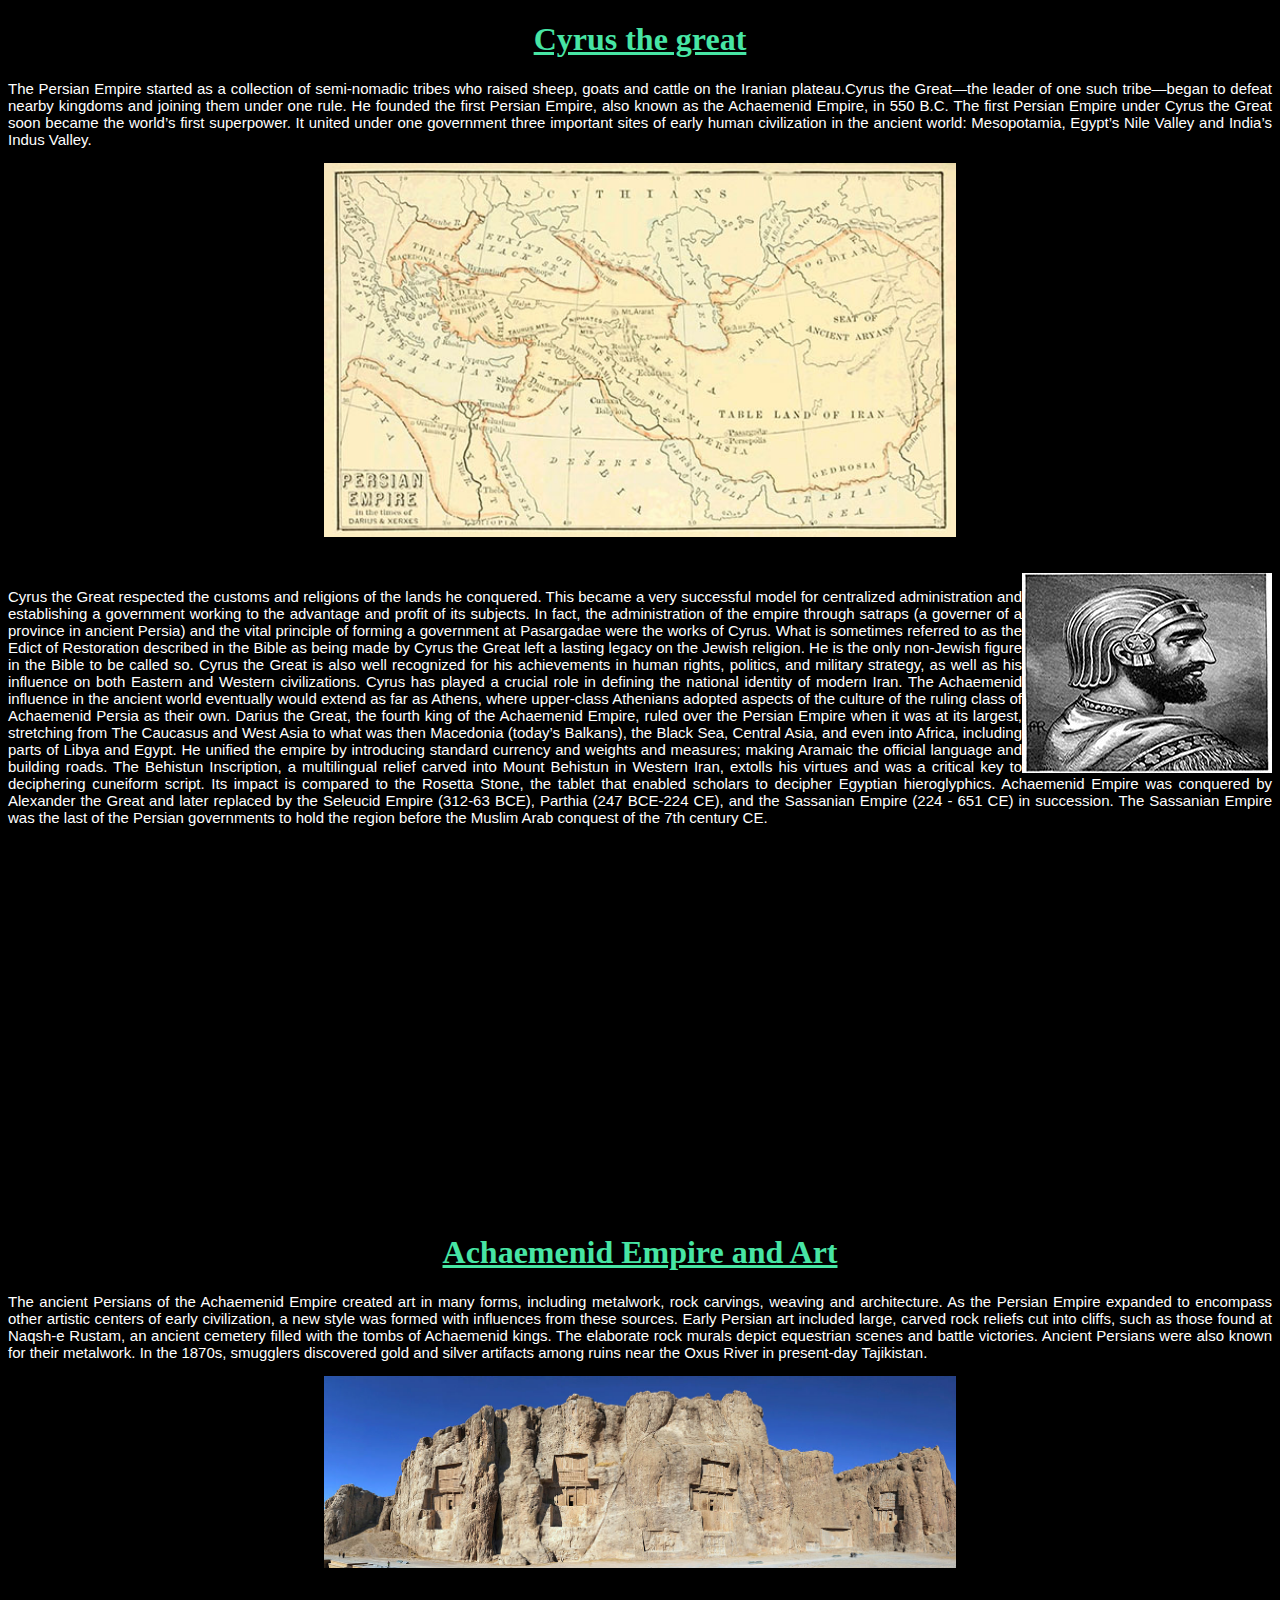
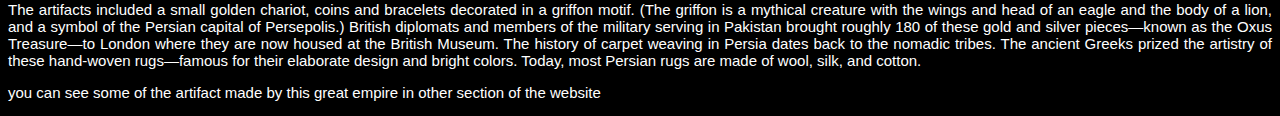
<file: ancient persia.html>
<!doctype html>
<html>
<header>
  <style>
    
    video {
  display: block;
  margin: auto;
}
    * {
  background-color:black;
  opacity: 1;
}
    h1 {color: #47E5A4; text-decoration: underline; text-align:center}
    h2 {color: #47E5A4; text-decoration: underline; text-align:center}
    p {font-size: 15px;
      color: white;
      font-family: Helvetica;
      text-align: justify;
      text-justify: inter-word;
    }
    .center {
  display: block;
  margin-left: auto;
  margin-right: auto;
  width: 50%;
}
 figcaption { position: center;
    }
</style>
<title> who was Cyrus the great? </title>
</header>
<body>
<h1>Cyrus the great </h1>
 <p>The Persian Empire started as a collection of semi-nomadic tribes who raised sheep, goats and cattle on the Iranian plateau.Cyrus the Great—the leader of one such tribe—began to defeat nearby kingdoms and joining them under one rule. He founded the first Persian Empire, also known as the Achaemenid Empire, in 550 B.C.
The first Persian Empire under Cyrus the Great soon became the world’s first superpower. It united under one government three important sites of early human civilization in the ancient world: Mesopotamia, Egypt’s Nile Valley and India’s Indus Valley.</p>
 <div class="image">
<img src="images/map.jpg" alt="The persian empire map" class="center">
  <figcaption>The persian empire of ancient Iran </figcaption>
 </div>
 <br>
<img src="images/c1.jpg" align="right">
<p> Cyrus the Great respected the customs and religions of the lands he conquered. 
This became a very successful model for centralized administration and establishing a government working to the advantage and profit of its subjects. In fact, the administration of the empire through satraps (a governer of a province in ancient Persia) and the vital principle of forming a government at Pasargadae were the works of Cyrus. What is sometimes referred to as the Edict of Restoration described in the Bible as being made by Cyrus the Great left a lasting legacy on the Jewish religion. He is the only non-Jewish figure in the Bible to be called so. 
Cyrus the Great is also well recognized for his achievements in human rights, politics, and military strategy, as well as his influence on both Eastern and Western civilizations. Cyrus has played a crucial role in defining the national identity of modern Iran. The Achaemenid influence in the ancient world eventually would extend as far as Athens, where upper-class Athenians adopted aspects of the culture of the ruling class of Achaemenid Persia as their own.
Darius the Great, the fourth king of the Achaemenid Empire, ruled over the Persian Empire when it was at its largest, stretching from The Caucasus and West Asia to what was then Macedonia (today’s Balkans), the Black Sea, Central Asia, and even into Africa, including parts of Libya and Egypt. He unified the empire by introducing standard currency and weights and measures; making Aramaic the official language and building roads. The Behistun Inscription, a multilingual relief carved into Mount Behistun in Western Iran, extolls his virtues and was a critical key to deciphering cuneiform script. Its impact is compared to the Rosetta Stone, the tablet that enabled scholars to decipher Egyptian hieroglyphics.
Achaemenid Empire was conquered by Alexander the Great and later replaced by the Seleucid Empire (312-63 BCE), Parthia (247 BCE-224 CE), and the Sassanian Empire (224 - 651 CE) in succession. The Sassanian Empire was the last of the Persian governments to hold the region before the Muslim Arab conquest of the 7th century CE.</p>
 <br>
  <br>
  <iframe width="500" height="300" src="https://www.youtube.com/embed/eCTyU3G5FEo" frameborder="0" allow="accelerometer; autoplay; encrypted-media; gyroscope; picture-in-picture" allowfullscreen class= center></iframe>
<br>
  <br>
 <h1>Achaemenid Empire and Art</h1>
<p>The ancient Persians of the Achaemenid Empire created art in many forms, including metalwork, rock carvings, weaving and architecture. As the Persian Empire expanded to encompass other artistic centers of early civilization, a new style was formed with influences from these sources.
Early Persian art included large, carved rock reliefs cut into cliffs, such as those found at Naqsh-e Rustam, an ancient cemetery filled with the tombs of Achaemenid kings. The elaborate rock murals depict equestrian scenes and battle victories.
Ancient Persians were also known for their metalwork. In the 1870s, smugglers discovered gold and silver artifacts among ruins near the Oxus River in present-day Tajikistan.
 </p>
 <img src="images/rustam.jpg" alt="The Naghsh-Rustam-Fars,IRAN" class="center">
  <figcaption>Nghsh Rustam, Fras, Iran </figcaption>
<p>The artifacts included a small golden chariot, coins and bracelets decorated in a griffon motif. (The griffon is a mythical creature with the wings and head of an eagle and the body of a lion, and a symbol of the Persian capital of Persepolis.)
British diplomats and members of the military serving in Pakistan brought roughly 180 of these gold and silver pieces—known as the Oxus Treasure—to London where they are now housed at the British Museum.
The history of carpet weaving in Persia dates back to the nomadic tribes. The ancient Greeks prized the artistry of these hand-woven rugs—famous for their elaborate design and bright colors. Today, most Persian rugs are made of wool, silk, and cotton.
 </p>
  <p> you can see some of the artifact made by this great empire in other section of the website</p>
  
</body>
</html>
</file>
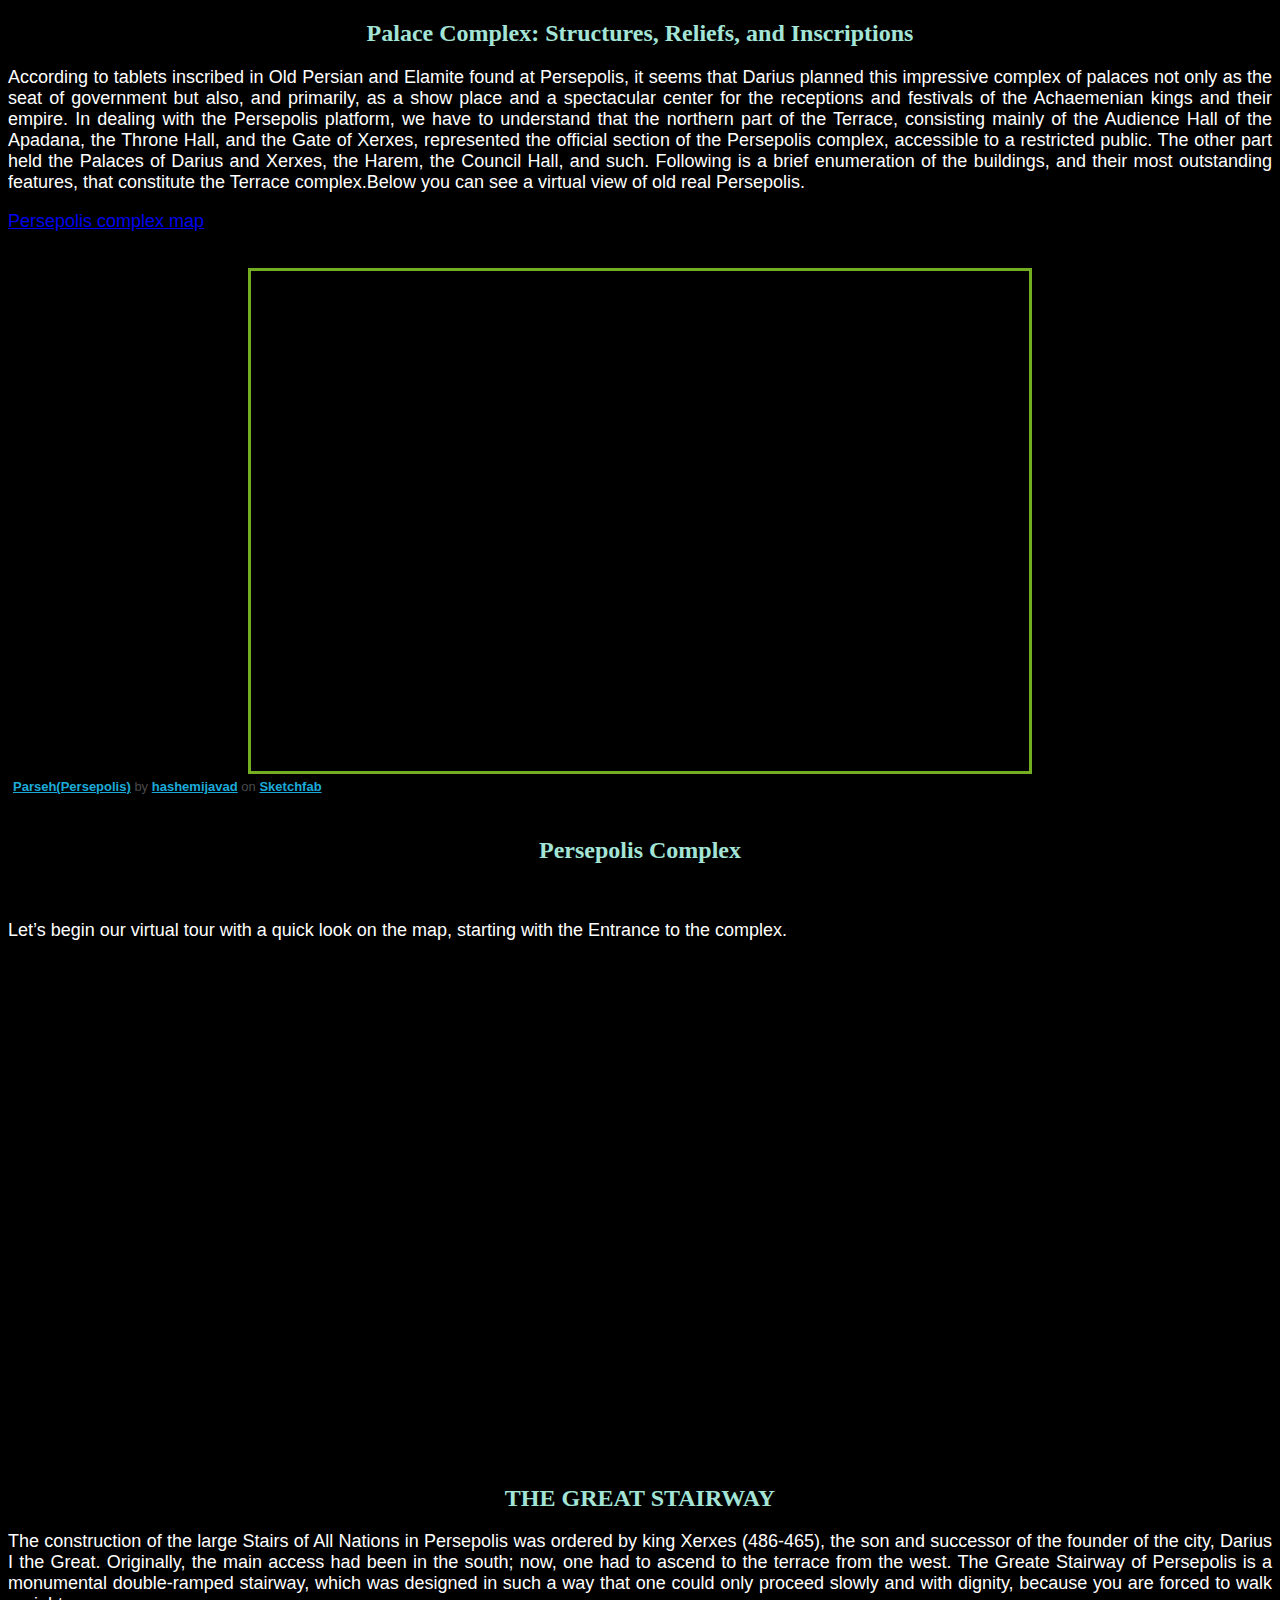
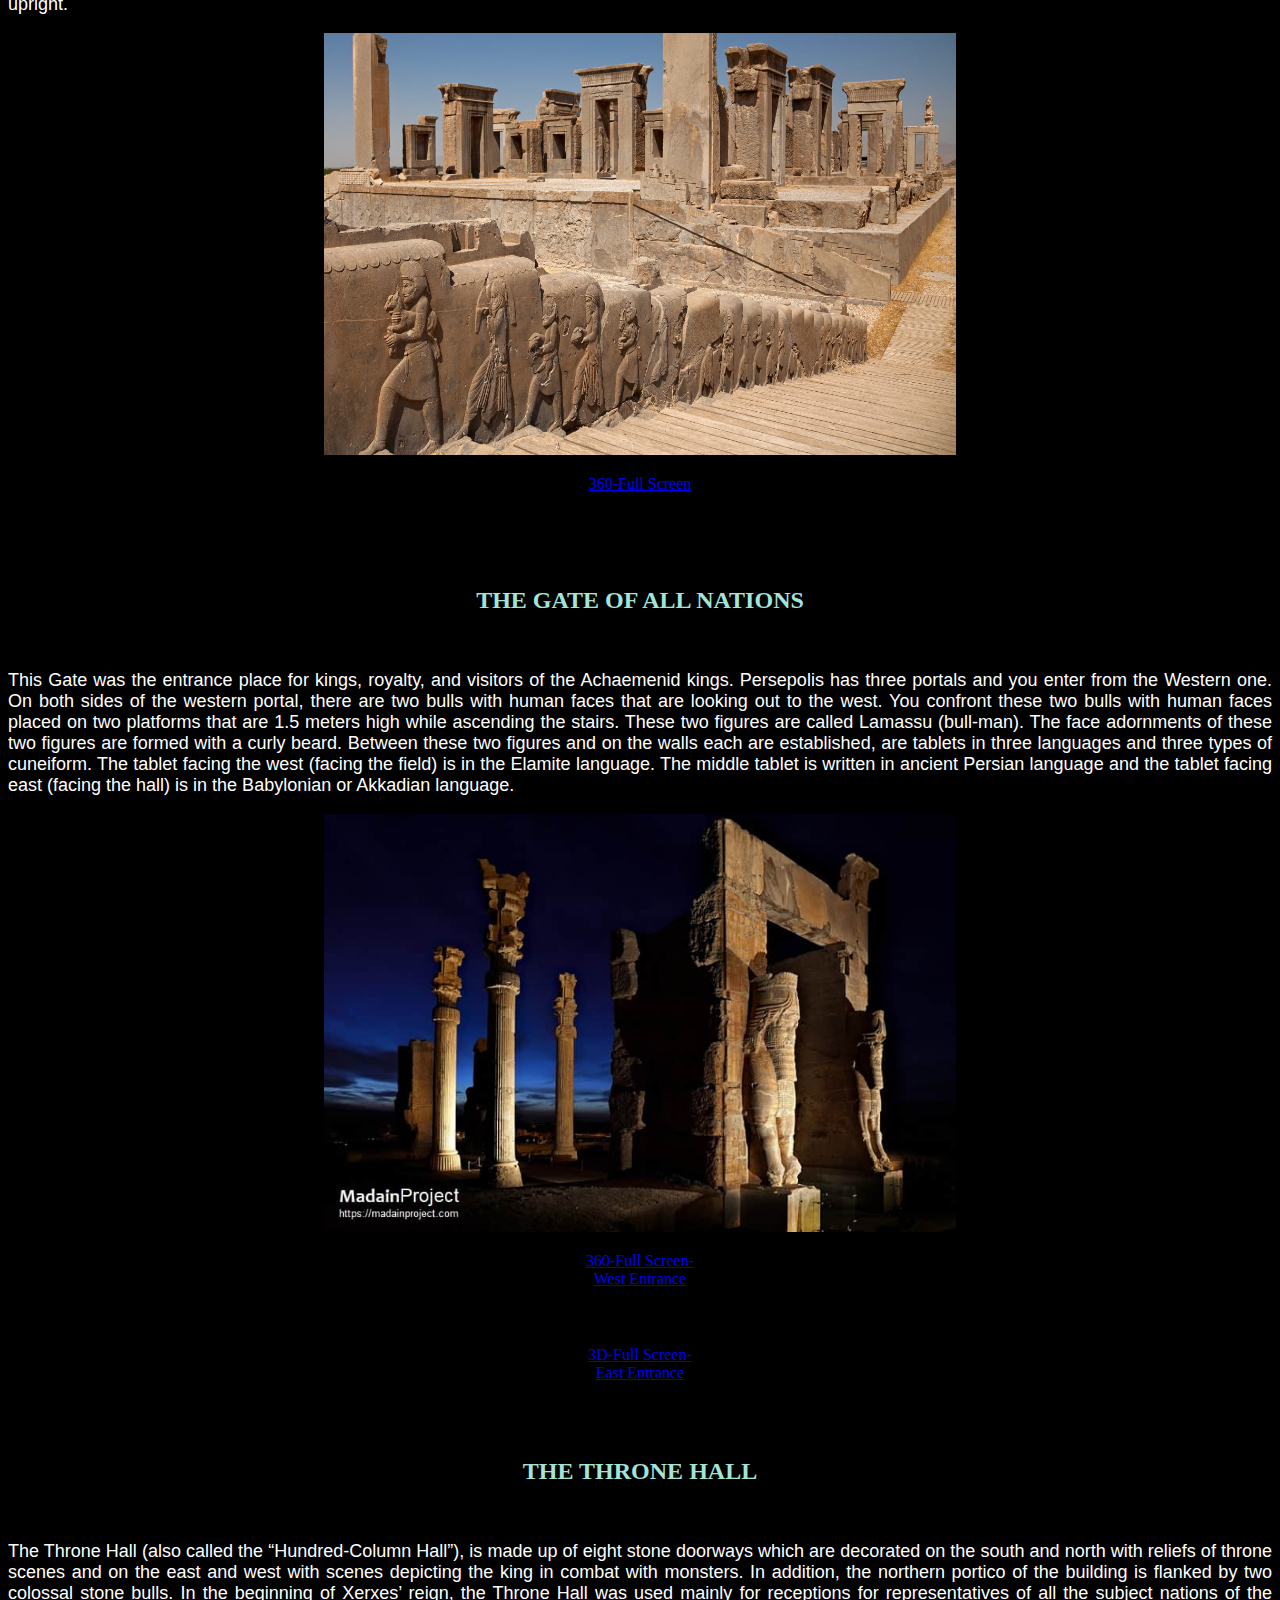
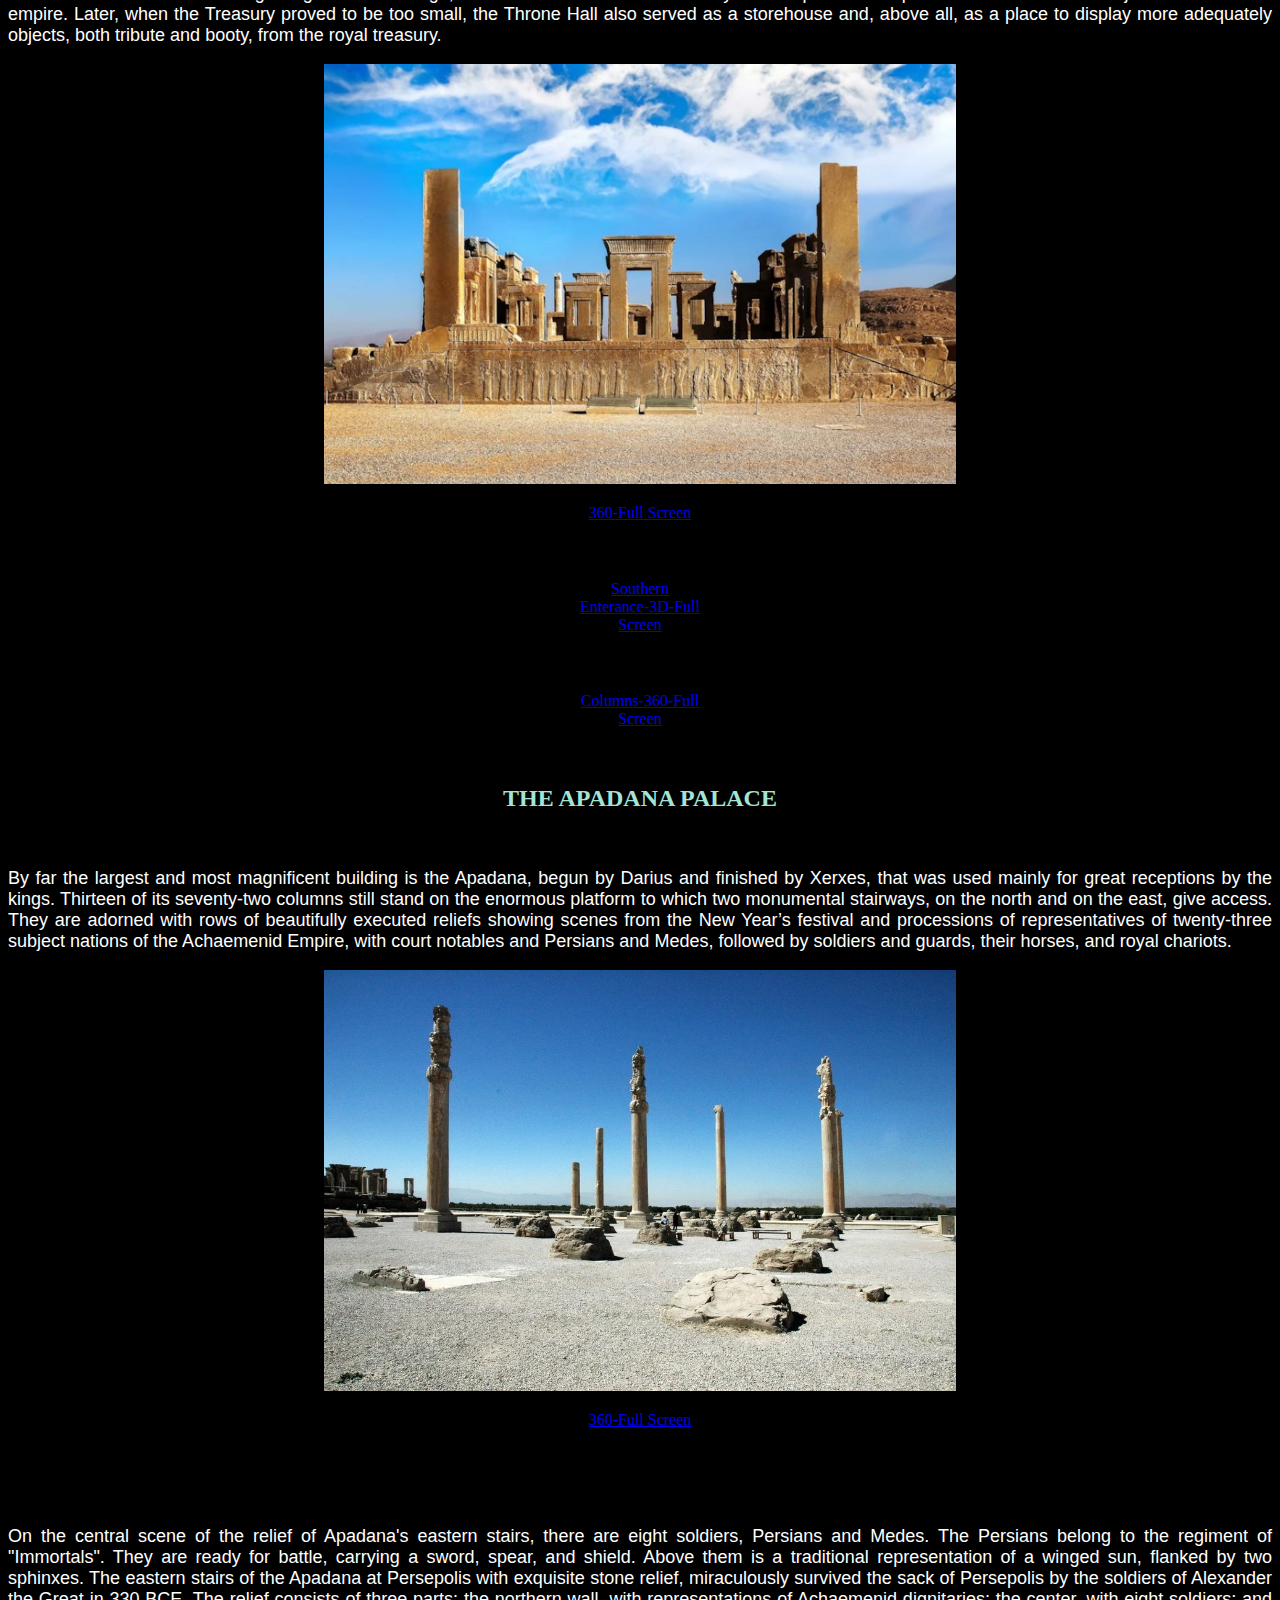
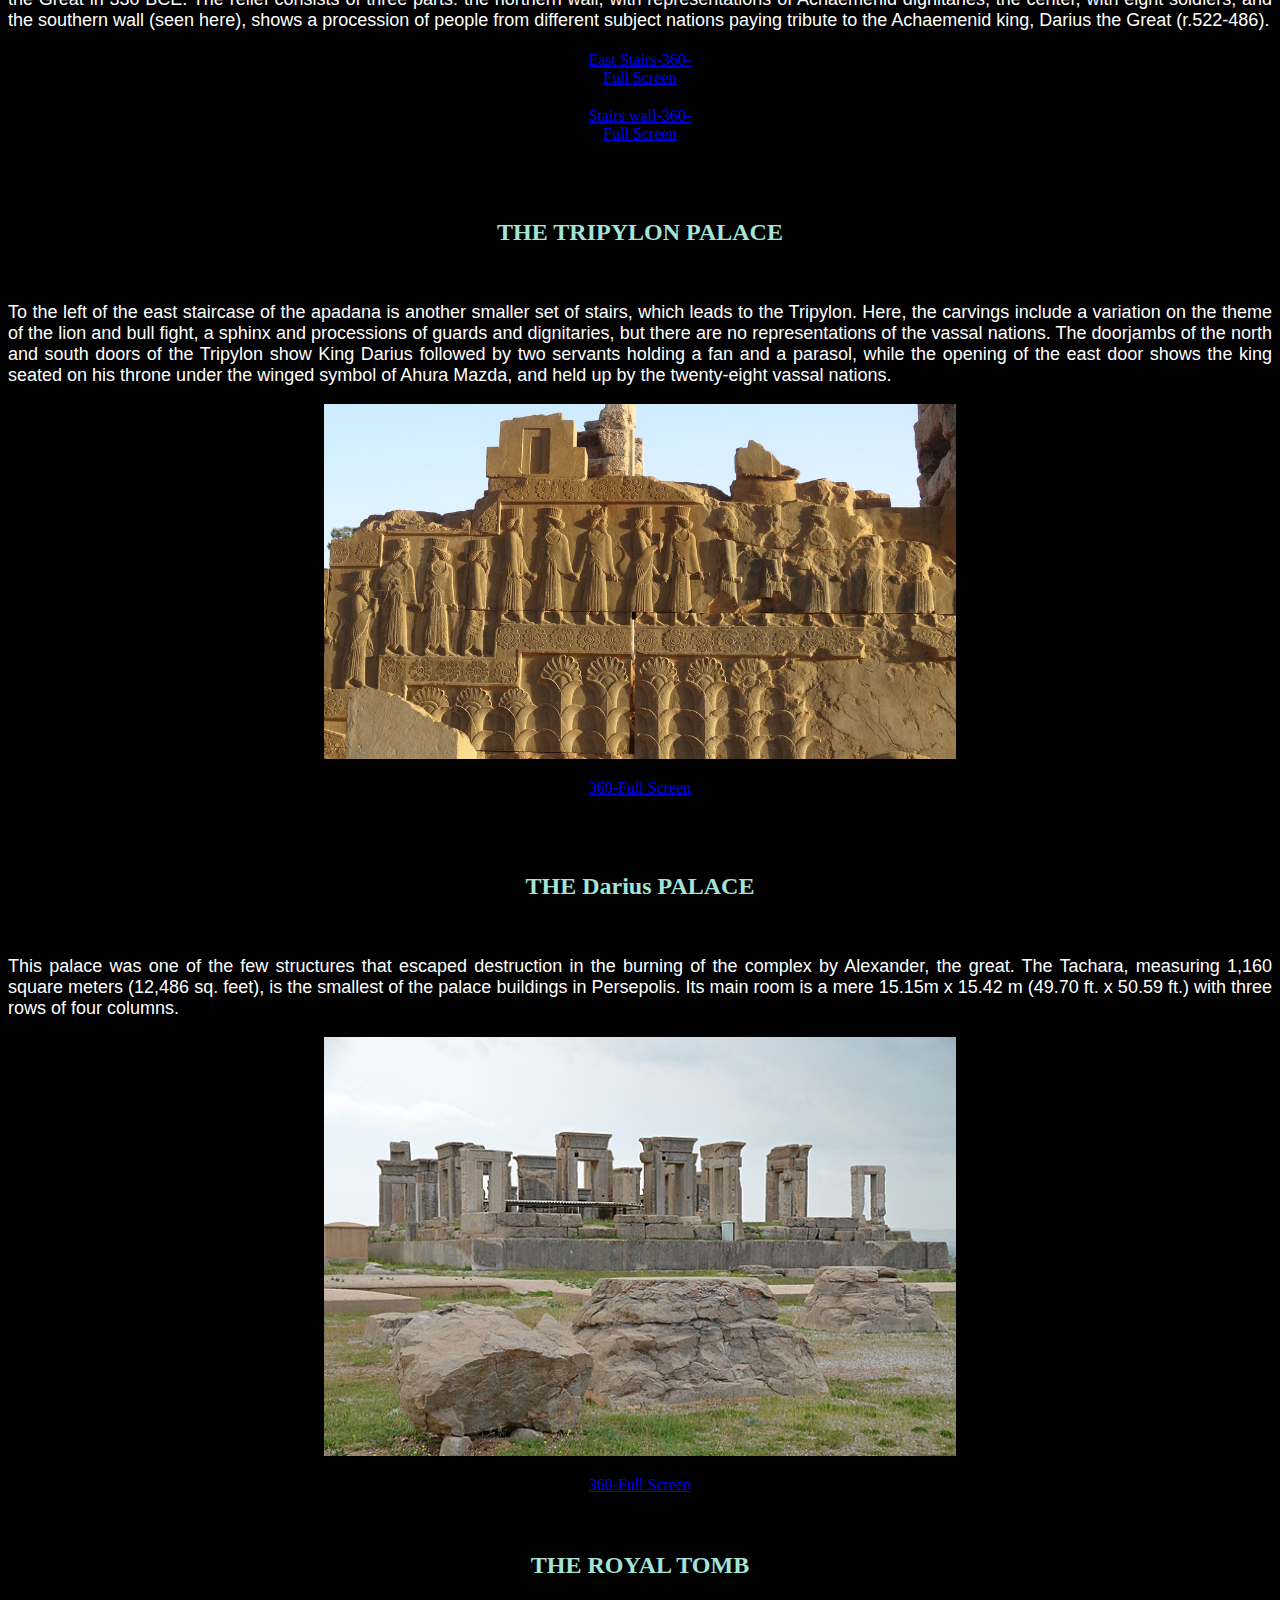
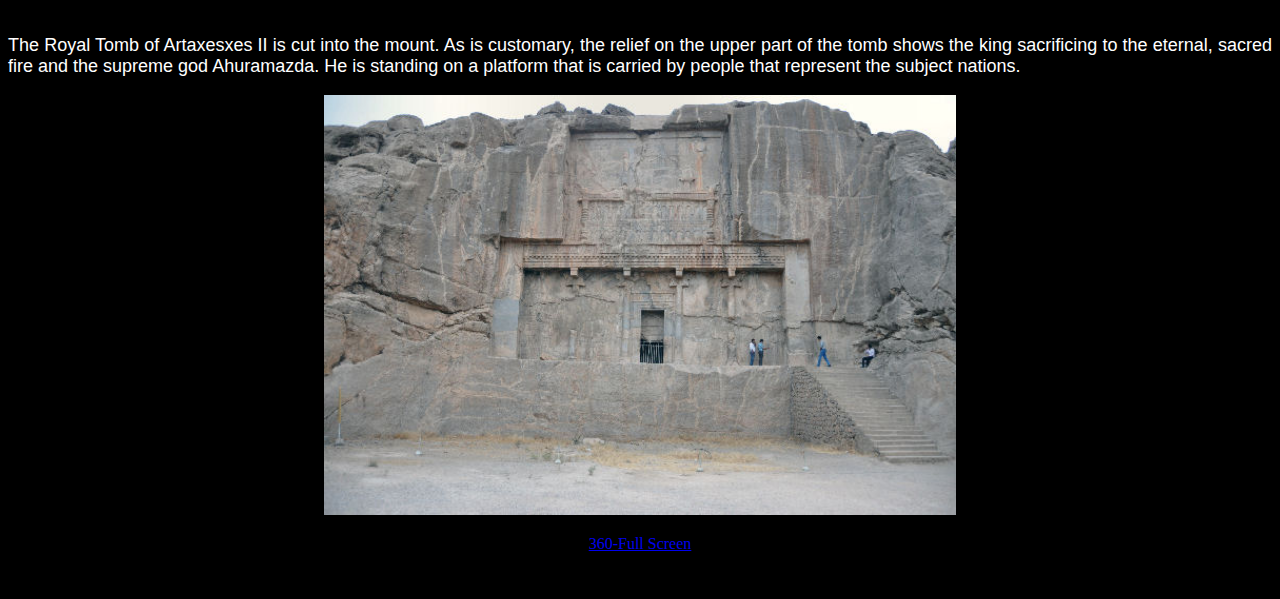
<file: persepolis.html>
<!doctype html>
<html>
<header>
  <style>
  * {
  background-color: black;
  opacity: 1;
}
    h1 {color: #A3E4D7; text-align:center;text-decoration: non
    }
    h2 {color: #A3E4D7; text-align:center;text-decoration: non
    }
    p {font-size: 18px;
      color: white;
      font-family: Helvetica;
      text-align: justify;
      text-justify: inter-word;
      text-decoration: noneborderline
    }
    .center {
  display: block;
  margin-left: auto;
  margin-right: auto;
  width: 50%;
}
 figcaption { position: center;
    }
iframe {
  margin: auto;
  width: 60%;
  border: 3px solid #73AD21;
  padding: 10px;
  display: block;
}
    .center {
   margin-top: 15px;
   text-align: center;
   font-size: 25px;
   color: red;
   display: block;
}
</style>
<title> Persepolis </title>
</header>
<body>
<h2> <style="text-align:center">Palace Complex: Structures, Reliefs, and Inscriptions </h2>
 <p> According to tablets inscribed in Old Persian and Elamite found at Persepolis, it seems that Darius planned this impressive complex of palaces not only as the seat of government but also, and primarily, as a show place and a spectacular center for the receptions and festivals of the Achaemenian kings and their empire. In dealing with the Persepolis platform, we have to understand that the northern part of the Terrace, consisting mainly of the Audience Hall of the Apadana, the Throne Hall, and the Gate of Xerxes, represented the official section of the Persepolis complex, accessible to a restricted public. The other part held the Palaces of Darius and Xerxes, the Harem, the Council Hall, and such. Following is a brief enumeration of the buildings, and their most outstanding features, that constitute the Terrace complex.Below you can see a virtual view of old real Persepolis.</p>
 <p><a href="http://www.emersonkent.com/images/persepolis_palace.jpg">Persepolis complex map </a></p>
  <br>
  <div class="sketchfab-embed-wrapper">
    <iframe title="A 3D model" width="640" height="480" src="https://sketchfab.com/models/3c0b8c6410cc486a98841f6685784e0b/embed?autostart=1&amp;ui_controls=1&amp;ui_infos=1&amp;ui_inspector=1&amp;ui_stop=1&amp;ui_watermark=1&amp;ui_watermark_link=1" frameborder="0" allow="autoplay; fullscreen; vr" mozallowfullscreen="true" webkitallowfullscreen="true"></iframe>
    <p style="font-size: 13px; font-weight: normal; margin: 5px; color: #4A4A4A;">
        <a href="https://sketchfab.com/3d-models/parsehpersepolis-3c0b8c6410cc486a98841f6685784e0b?utm_medium=embed&utm_source=website&utm_campaign=share-popup" target="_blank" style="font-weight: bold; color: #1CAAD9;">Parseh(Persepolis)</a>
        by <a href="https://sketchfab.com/hashemijavad?utm_medium=embed&utm_source=website&utm_campaign=share-popup" target="_blank" style="font-weight: bold; color: #1CAAD9;">hashemijavad</a>
        on <a href="https://sketchfab.com?utm_medium=embed&utm_source=website&utm_campaign=share-popup" target="_blank" style="font-weight: bold; color: #1CAAD9;">Sketchfab</a>
    </p>
</div>

  <br>
  <h2> Persepolis Complex </h2>
  <br>
<p> Let’s begin our virtual tour with a quick look on the map, starting with the Entrance to the complex. </p>
  <iframe src="https://www.google.com/maps/embed?pb=!4v1597585926816!6m8!1m7!1sCAoSLEFGMVFpcE12Znc0ZEV1Wk1RdHF6UGlIOHo3UFdwOWR1V1YzQ0FzS2otbUNw!2m2!1d29.93453109514563!2d52.88396213203669!3f278.43!4f0!5f0.7820865974627469" width="600" height="450" frameborder="0" style="border:0;" allowfullscreen="" aria-hidden="false" tabindex="0"></iframe>
 <br>
 <br>
    <h2>THE GREAT STAIRWAY</h2>
<p>The construction of the large Stairs of All Nations in Persepolis was ordered by king Xerxes (486-465), the son and successor of the founder of the city, Darius I the Great. Originally, the main access had been in the south; now, one had to ascend to the terrace from the west.
The Greate Stairway of Persepolis is a monumental double-ramped stairway, which was designed in such a way that one could only proceed slowly and with dignity, because you are forced to walk upright.
</p>
 <div class="image">
<img src="images/stair.jpg" alt="" class="center">
<a href="http://stockholm360.net/fp?id=persepolis-great-stairway" style="margin:20px auto; text-align:center; display:block; width:120px;" class="button large hpbottom">360-Full Screen</a>
<br>
<br>
<br>
    <h2>THE GATE OF ALL NATIONS</h2>
<br>
<p>This Gate was the entrance place for kings, royalty, and visitors of the Achaemenid kings. Persepolis has three portals and you enter from the Western one. On both sides of the western portal, there are two bulls with human faces that are looking out to the west. You confront these two bulls with human faces placed on two platforms that are 1.5 meters high while ascending the stairs. These two figures are called Lamassu (bull-man). The face adornments of these two figures are formed with a curly beard. Between these two figures and on the walls each are established, are tablets in three languages and three types of cuneiform. The tablet facing the west (facing the field) is in the Elamite language. The middle tablet is written in ancient Persian language and the tablet facing east (facing the hall) is in the Babylonian or Akkadian language.
</p>
 <div class="image">
<img src="images/gatew.jpg" alt="" class="center">
<a href="http://stockholm360.net/fp?id=persepolis-all-nations-gate-3e" style="margin:20px auto; text-align:center; display:block; width:120px;" class="button large hpbottom">360-Full Screen-West Entrance</a> &nbsp &nbsp&nbsp <a href="http://stockholm360.net/fp?id=persepolis-all-nations-w" style="margin:20px auto; text-align:center; display:block; width:120px;" class="button large hpbottom">3D-Full Screen-East Entrance</a>
<br>
<br>
<h2>THE THRONE HALL</h2>
<br>
<p>The Throne Hall (also called the “Hundred-Column Hall”), is made up of eight stone doorways which are decorated on the south and north with reliefs of throne scenes and on the east and west with scenes depicting the king in combat with monsters. In addition, the northern portico of the building is flanked by two colossal stone bulls. In the beginning of Xerxes’ reign, the Throne Hall was used mainly for receptions for representatives of all the subject nations of the empire. Later, when the Treasury proved to be too small, the Throne Hall also served as a storehouse and, above all, as a place to display more adequately objects, both tribute and booty, from the royal treasury.</p>
 <div class="image">
<img src="images/hall.jpg" alt="" class="center">
<a href="http://stockholm360.net/fp?id=persepolis-hall-of-100-column-main-entrance" style="margin:20px auto; text-align:center; display:block; width:120px;" class="button large hpbottom">360-Full Screen</a>
<br>
 <a href="http://stockholm360.net/fp?id=persepolis-hall-of-100-column-southern-entrance" style="margin:20px auto; text-align:center; display:block; width:120px;" class="button large hpbottom">Southern Enterance-3D-Full Screen</a>
<br>
 <a href="http://stockholm360.net/fp?id=persepolis-hall-100-columns-c" style="margin:20px auto; text-align:center; display:block; width:120px;" class="button large hpbottom">Columns-360-Full Screen</a>
 <br>
  
   <h2>THE APADANA PALACE</h2>
<br>
<p>By far the largest and most magnificent building is the Apadana, begun by Darius and finished by Xerxes, that was used mainly for great receptions by the kings. Thirteen of its seventy-two columns still stand on the enormous platform to which two monumental stairways, on the north and on the east, give access. They are adorned with rows of beautifully executed reliefs showing scenes from the New Year’s festival and processions of representatives of twenty-three subject nations of the Achaemenid Empire, with court notables and Persians and Medes, followed by soldiers and guards, their horses, and royal chariots. </p>
 <div class="image">
<img src="images/apadana.jpg" alt="" class="center">
<a href="http://stockholm360.net/fp?id=persepolis-apadana" style="margin:20px auto; text-align:center; display:block; width:120px;" class="button large hpbottom">360-Full Screen</a>
<br>
   <h3> Apadana stairs</h3>
   <p>On the central scene of the relief of Apadana's eastern stairs, there are eight soldiers, Persians and Medes. The Persians belong to the regiment of "Immortals". They are ready for battle, carrying a sword, spear, and shield. Above them is a traditional representation of a winged sun, flanked by two sphinxes.
The eastern stairs of the Apadana at Persepolis with exquisite stone relief, miraculously survived the sack of Persepolis by the soldiers of Alexander the Great in 330 BCE. The relief consists of three parts: the northern wall, with representations of Achaemenid dignitaries; the center, with eight soldiers; and the southern wall (seen here), shows a procession of people from different subject nations paying tribute to the Achaemenid king, Darius the Great (r.522-486).</p>
   <a href="http://stockholm360.net/fp?id=persepolis-apadana-east-stairs-2" style="margin:20px auto; text-align:center; display:block; width:120px;" class="button large hpbottom">East Stairs-360-Full Screen</a>
   <a href="http://stockholm360.net/fp?id=persepolis-apadana-east-stairs-" style="margin:20px auto; text-align:center; display:block; width:120px;" class="button large hpbottom">Stairs wall-360-Full Screen</a>
 <br>
 <br>
  <h2>THE TRIPYLON PALACE</h2>
<br>
<p>To the left of the east staircase of the apadana is another smaller set of stairs, which leads to the Tripylon. Here, the carvings include a variation on the theme of the lion and bull fight, a sphinx and processions of guards and dignitaries, but there are no representations of the vassal nations. The doorjambs of the north and south doors of the Tripylon show King Darius followed by two servants holding a fan and a parasol, while the opening of the east door shows the king seated on his throne under the winged symbol of Ahura Mazda, and held up by the twenty-eight vassal nations.</p>
   <div class="image">
<img src="images/Tri.jpg" alt="" class="center">
<a href="http://stockholm360.net/fp?id=persepolis-tripylon-stairs" style="margin:20px auto; text-align:center; display:block; width:120px;" class="button large hpbottom">360-Full Screen</a>
<br>
<br>
     <h2>THE Darius PALACE</h2>
<br>
<p>This palace was one of the few structures that escaped destruction in the burning of the complex by Alexander, the great. The Tachara, measuring 1,160 square meters (12,486 sq. feet), is the smallest of the palace buildings in Persepolis. Its main room is a mere 15.15m x 15.42 m (49.70 ft. x 50.59 ft.) with three rows of four columns.</p>
    <div class="image">
<img src="images/Darius.jpg" alt="" class="center">
<a href="http://stockholm360.net/fp?id=persepolis-darius-palace" style="margin:20px auto; text-align:center; display:block; width:120px;" class="button large hpbottom">360-Full Screen</a>
<br>
 <h2>THE ROYAL TOMB</h2>
<br>
<p>The Royal Tomb of Artaxesxes II is cut into the mount. As is customary, the relief on the upper part of the tomb shows the king sacrificing to the eternal, sacred fire and the supreme god Ahuramazda. He is standing on a platform that is carried by people that represent the subject nations.</p>
      <div class="image">
<img src="images/royal.jpg" alt="" class="center">
<a href="http://stockholm360.net/fp?id=persepolis-tomb-1" style="margin:20px auto; text-align:center; display:block; width:120px;" class="button large hpbottom">360-Full Screen</a>
<br>
</file>
